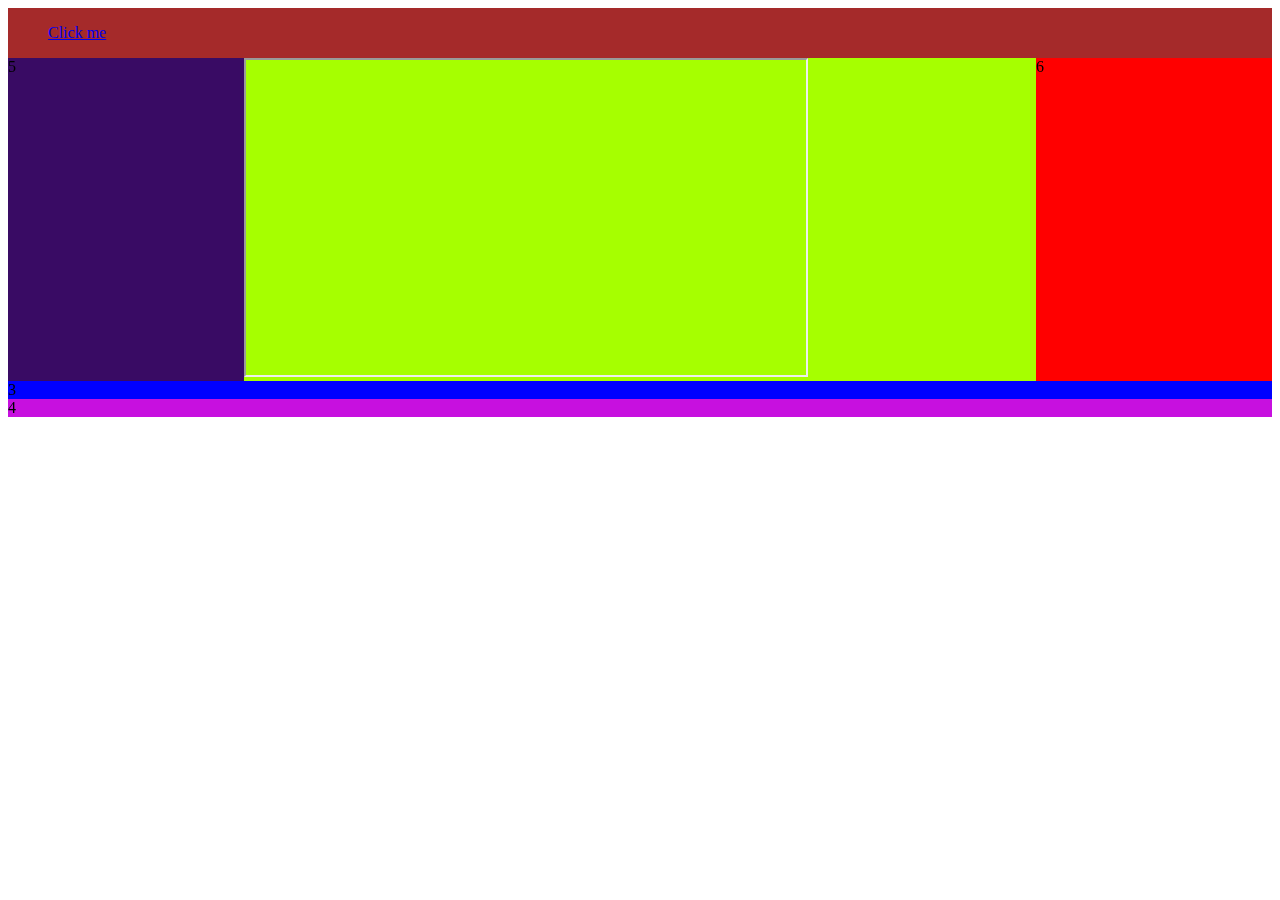
<file: rough.html>
<!DOCTYPE html>
<html>

<head>
<!-- different sections of the webpage -->
<!-- head,body,footer -->
<title>Art Gallery</title>

<meta name="viewport" content="width=device-width, initial-scale=1.0">

<link rel="stylesheet" href="css/cssgrid.css"/>

</head>

<body>
    <!--CSSGRID FOR DESIGN TEMPLATING-->
    <!--ALL GRID ITEMS SHOULD BE WRAPPED INSIDE A GRID CONTAINER-->
    <div class="grid-container">
        <!--any items inside will adhere to css rules of the class above-->
        
        <div id="navisection"><nav>
            <ol style="display: inline block;">
                <il style="display: inline block;"><a href="https://www.google.com/">Click me</a></il>
                <il style="display: inline block;"></il>

            </ol>
        </nav></div>
        <div id="bannersection"><iframe src="https://www.youtube.com/embed/UrfQaMAH0Ss?si=pzZZy-U_quZ-Za1e" height="315" width="560" title="Iframe Example"></iframe></div>
        <div id="maingallery">3</div>
        <div id="footer">4</div>
        <div id="sidemenua">5</div>
        <div id="sidemenub">6</div>
    </div>

</body>

</html>
</file>
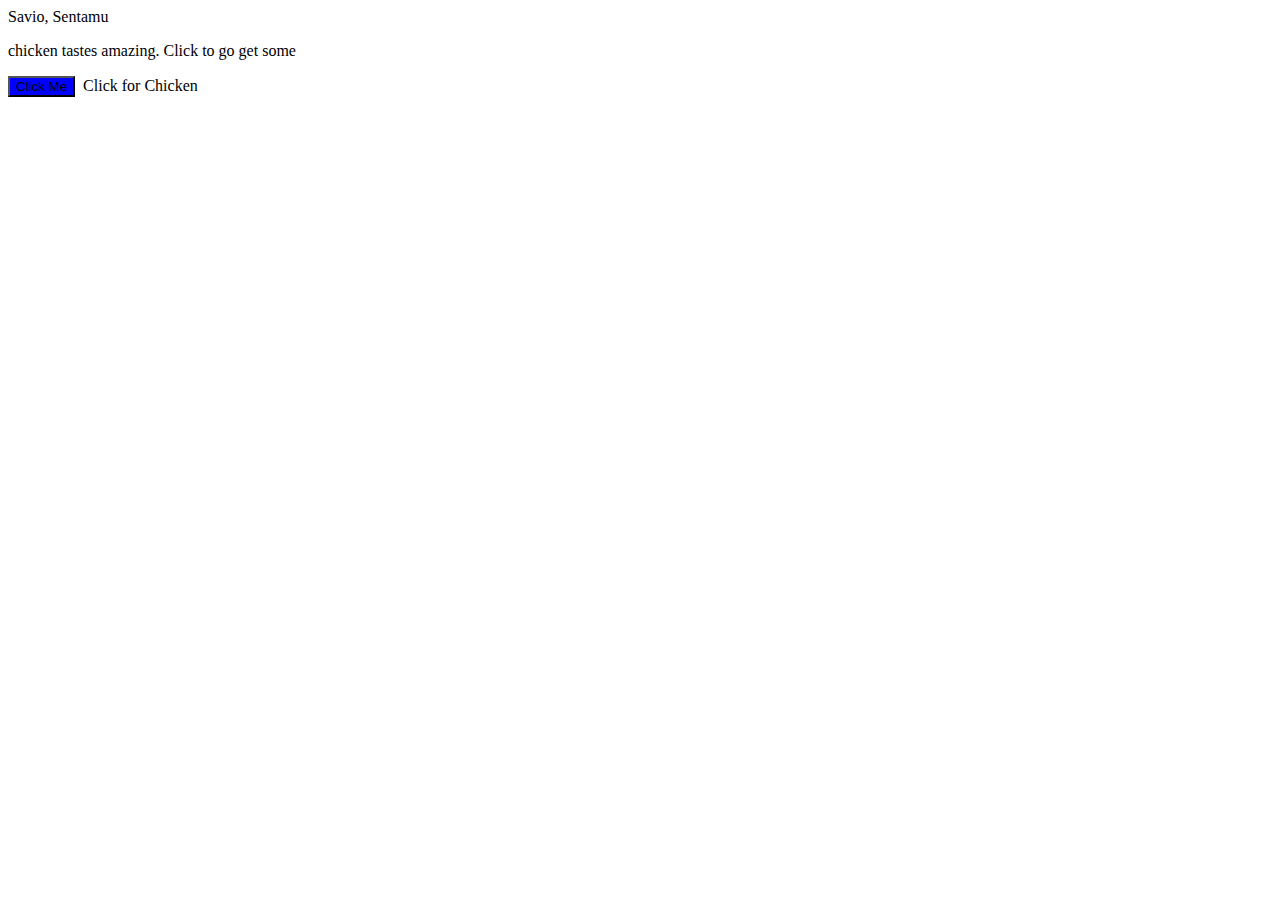
<file: public/about.html>
<html>
<!-- different sections of the webpage -->
<!-- head,body,footer -->
     <title>Art Gallery</title>

     <meta name="viewport" content="width=device-width, initial-scale=1.0">

     <link rel="stylesheet" href="../css/style.css">

<head>

</head>

<body>
    <p>Savio, Sentamu</p>
    <p>chicken tastes amazing. Click to go get some</p>
    <button>Click Me</button>
    <img/>
    <a>Click for Chicken</a>



    <footer>

    </footer>
</body>

</html>
</file>
<file: css/cssgrid.css>
.grid-container {
    display: grid;
    /* 1. define rows using '' */
    /* 2. Define what grid area you want seen on the row */
    grid-template-areas:
    'navisection navisection navisection navisection navisection navisection'
    'sidemenua sidemenua bannersection bannersection sidemenub sidemenub'
    'maingallery maingallery maingallery maingallery maingallery maingallery'
    'footer footer footer footer footer footer'
    ;
}

#navisection {
    background-color: brown;
    grid-area: navisection;
}

#bannersection {
    background-color: rgb(166, 255, 0);
    grid-area: bannersection;
}

#maingallery {
    background-color: blue;
    grid-area: maingallery;
}

#footer {
    background-color: rgb(199, 16, 223);
    grid-area: footer;
}

#sidemenua {
    background-color: rgb(57, 11, 100);
    grid-area: sidemenua;
}

#sidemenub {
    background-color: rgb(255, 0, 0);
    grid-area: sidemenub;
}



/* when writing a media query position it at the very bottom of the css file  */
@media only screen and (max-width: 600px){
    body {
        background-color: rgb(0, 0, 0);
    }

        .grid-container {
            display: grid;
            grid-template-areas:
            'navisection navisection navisection navisection navisection navisection'
            'sidemenua sidemenua sidemenua sidemenua sidemenua sidemenua'
            'bannersection bannersection bannersection bannersection bannersection bannersection'
            'sidemenub sidemenub sidemenub sidemenub sidemenub sidemenub'
            'maingallery maingallery maingallery maingallery maingallery maingallery'
            'footer footer footer footer footer footer'
            ;
        } }
</file>
<file: css/style.css>
button {background-color: blue;}
</file>
